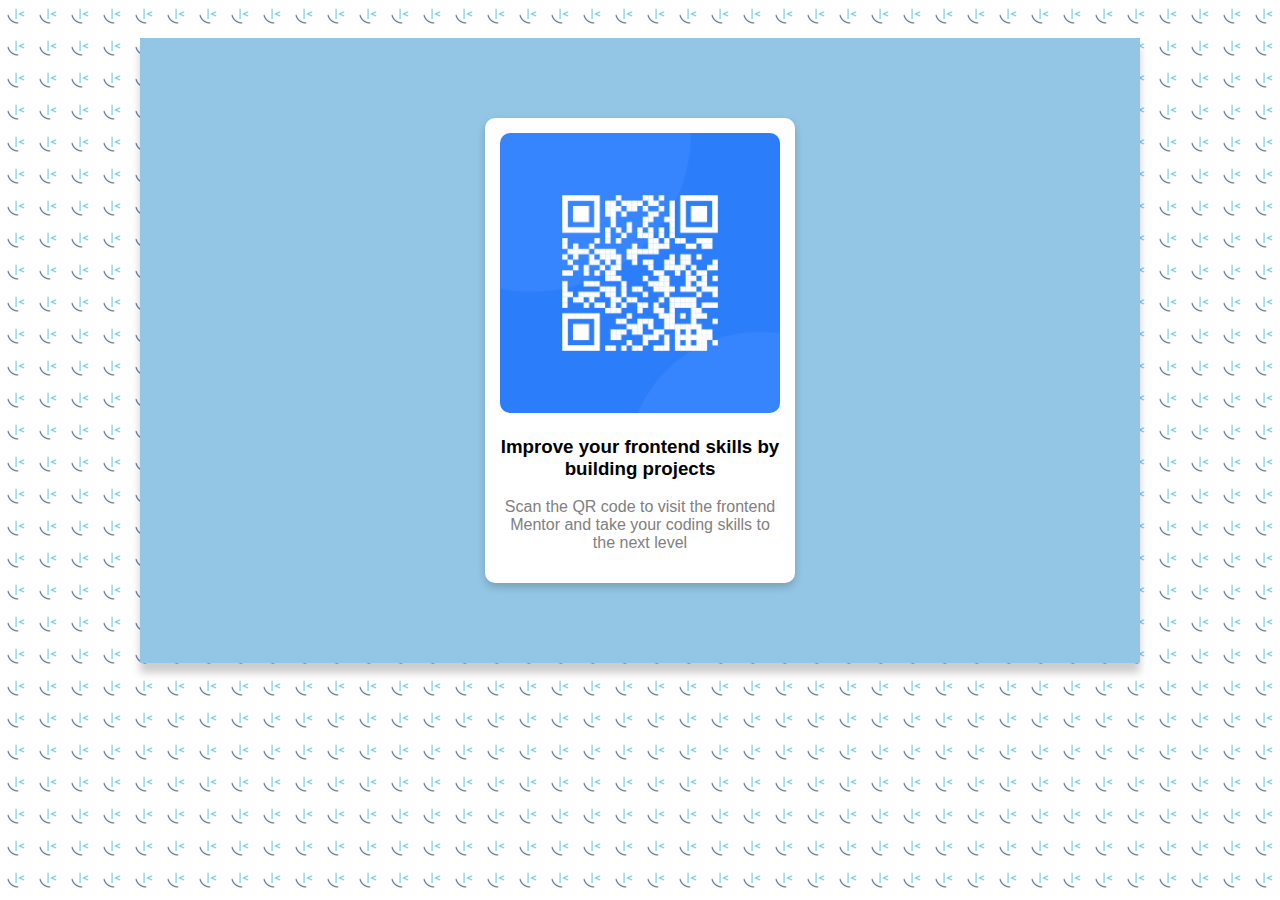
<file: index.html>
<!DOCTYPE html>
<html lang="en">
<head>
  <meta charset="UTF-8">
  <meta name="viewport" content="width=device-width, initial-scale=1.0"> <!-- displays site properly based on user's device -->

  <link rel="icon" type="image/png" sizes="32x32" href="./images/favicon-32x32.png">
  <link rel="stylesheet" type="text/css" href="./qr.css">
  <title>Frontend Mentor | QR code component</title>

  <!-- Feel free to remove these styles or customise in your own stylesheet 👍 -->
  <style>
    .attribution { font-size: 11px; text-align: center; }
    .attribution a { color: hsl(228, 45%, 44%); }
  </style>
</head>
<body>
  <div class="container-fluid">
    <div class="card">
        <img src="./images/image-qr-code.png" alt="qr-image" style="width:100%" class="card-img">
        <h3>Improve your frontend skills by building projects</h3>
        <p class="paragraph-text">Scan the QR code to visit the frontend Mentor and take your coding skills to the next level</p>
      </div>
</div>
</body>
</html>
</file>
<file: qr.css>
.card {
    box-shadow: 0 4px 8px 0 rgba(0, 0, 0, 0.2);
    max-width: 280px;
    margin: auto;
    text-align: center;
    font-family: arial;
    padding: 15px;
    border-radius: 10px;
    background-color: white;
  }

  .card-img {
    border-radius: 10px;
  }

  .paragraph-text {
    color:grey;
    font-family:'Segoe UI', Tahoma, Geneva, Verdana, sans-serif
  }

  .container-fluid {
    box-shadow: 0 10px 8px 0 rgba(0, 0, 0, 0.2);
    max-width: 1000px;
    padding: 80px 0px 80px 0px ;
    margin: auto;
    background-color: rgb(147, 198, 229);
  }

  body {
    background-image: url(./images/favicon-32x32.png);
    padding: 30px;
  }
</file>
